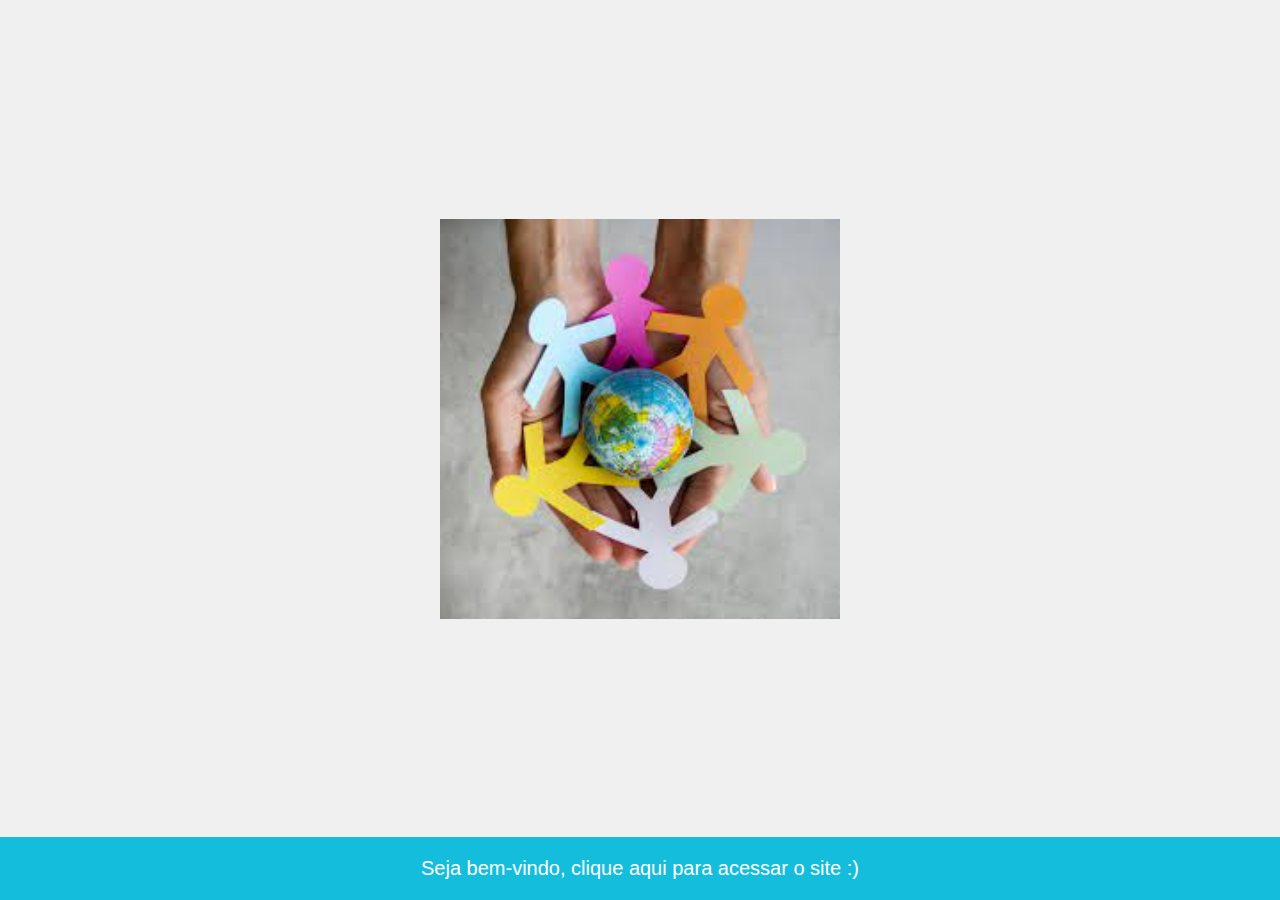
<file: index.html>
<!DOCTYPE html>
<html lang="pt-br">
<head>
    <meta charset="UTF-8">
    <meta name="viewport" content="width=device-width, initial-scale=1.0">
    <title>Página Inicial</title>
    <style>
        * {
            margin: 0;
            padding: 0;
            box-sizing: border-box;
        }

        body {
            background-color: #f0f0f0;
            height: 100vh;
            display: flex;
            flex-direction: column;
            justify-content: center;
            align-items: center;
            font-family: Arial, sans-serif;
        }

        .container {
            flex: 1;
            display: flex;
            justify-content: center;
            align-items: center;
        }

           img {
    max-width: 100%;
    max-height: 100%;
            }

      .botao {
            width: 100%;
            padding: 20px;
            background-color: #14bddb;
            color: white;
            text-align: center;
            font-size: 20px;
            text-decoration: none;
            display: block;
            transition: background-color 0.3s;
        }

        .botao:hover {
            background-color: #14bddb;
        }
    </style>
</head>
<body>

    <div class="container">
<div class="container">
    <img src="img/ong2.jpg" alt="Imagem Central" style="width: 400px; height: auto;">
</div>
    </div>

    <a href="login.html" class="botao">
        Seja bem-vindo, clique aqui para acessar o site :)
    </a>
  <script src="inatividade.js"></script>
</body>
</html>
</file>
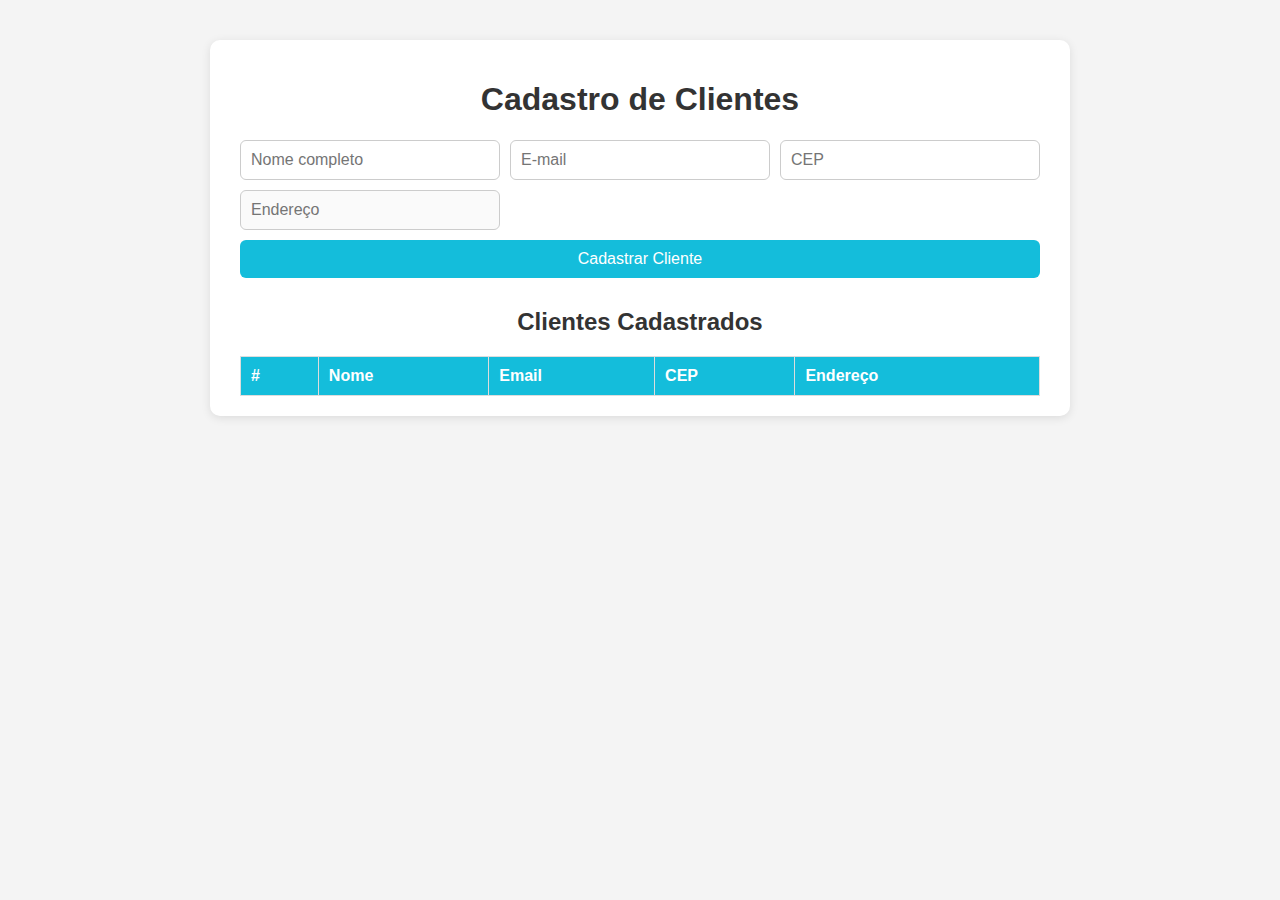
<file: cadastroV.html>
<!DOCTYPE html>
<html lang="pt-BR">
<head>
  <meta charset="UTF-8" />
  <meta name="viewport" content="width=device-width, initial-scale=1.0"/>
  <title>Cadastro de Clientes</title>
  <link rel="stylesheet" href="style.css" />
</head>
<body>
  <div class="container">
    <h1>Cadastro de Clientes</h1>
    <form id="formCliente">
      <input type="text" id="nome" placeholder="Nome completo" required />
      <input type="email" id="email" placeholder="E-mail" required />
      <input type="text" id="cep" placeholder="CEP" required />
      <input type="text" id="endereco" placeholder="Endereço" disabled />
      <button type="submit">Cadastrar Cliente</button>
    </form>

    <h2>Clientes Cadastrados</h2>
    <table>
      <thead>
        <tr>
          <th>#</th>
          <th>Nome</th>
          <th>Email</th>
          <th>CEP</th>
          <th>Endereço</th>
        </tr>
      </thead>
      <tbody id="tabelaClientes"></tbody>
    </table>
  </div>
  <script src="script.js"></script>
  <script src="inatividade.js"></script>
</body>
</html>
</file>
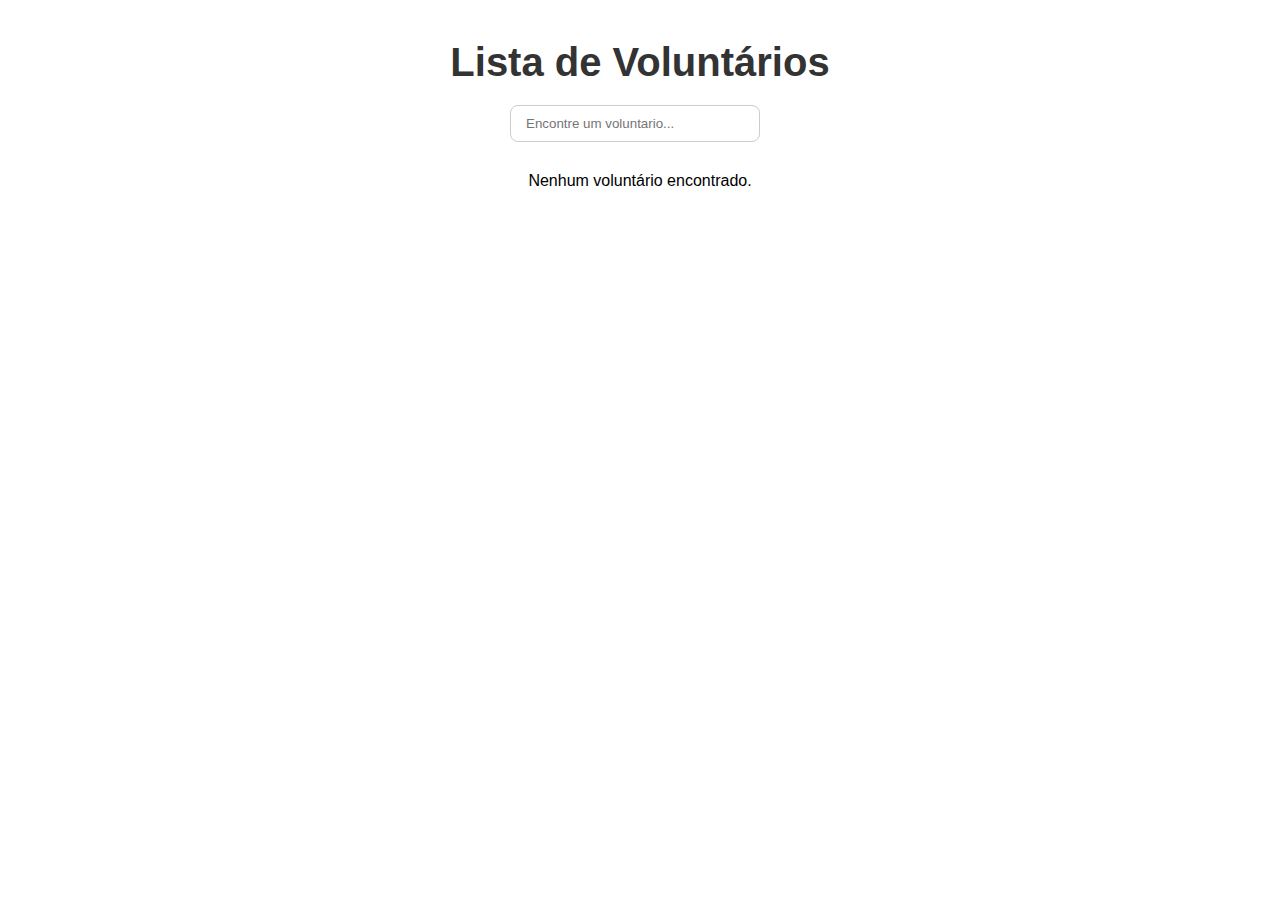
<file: lista.html>
<!DOCTYPE html>
<html lang="pt-BR">
<head>
  <meta charset="UTF-8">
  <meta name="viewport" content="width=device-width, initial-scale=1.0">
  <title>Lista de Voluntários</title>
  <link rel="stylesheet" href="lista.css">
</head>
<body>

  <h1>Lista de Voluntários</h1>

<input type="text" id="filtro" placeholder="Encontre um voluntario..." />
<button id="limparTudo" style="display:none;">Limpar Tudo</button>

  <div class="cards" id="cardsContainer"></div>

  <script src="lista.js"></script>
  <script src="inatividade.js"></script>
</body>
</html>
</file>
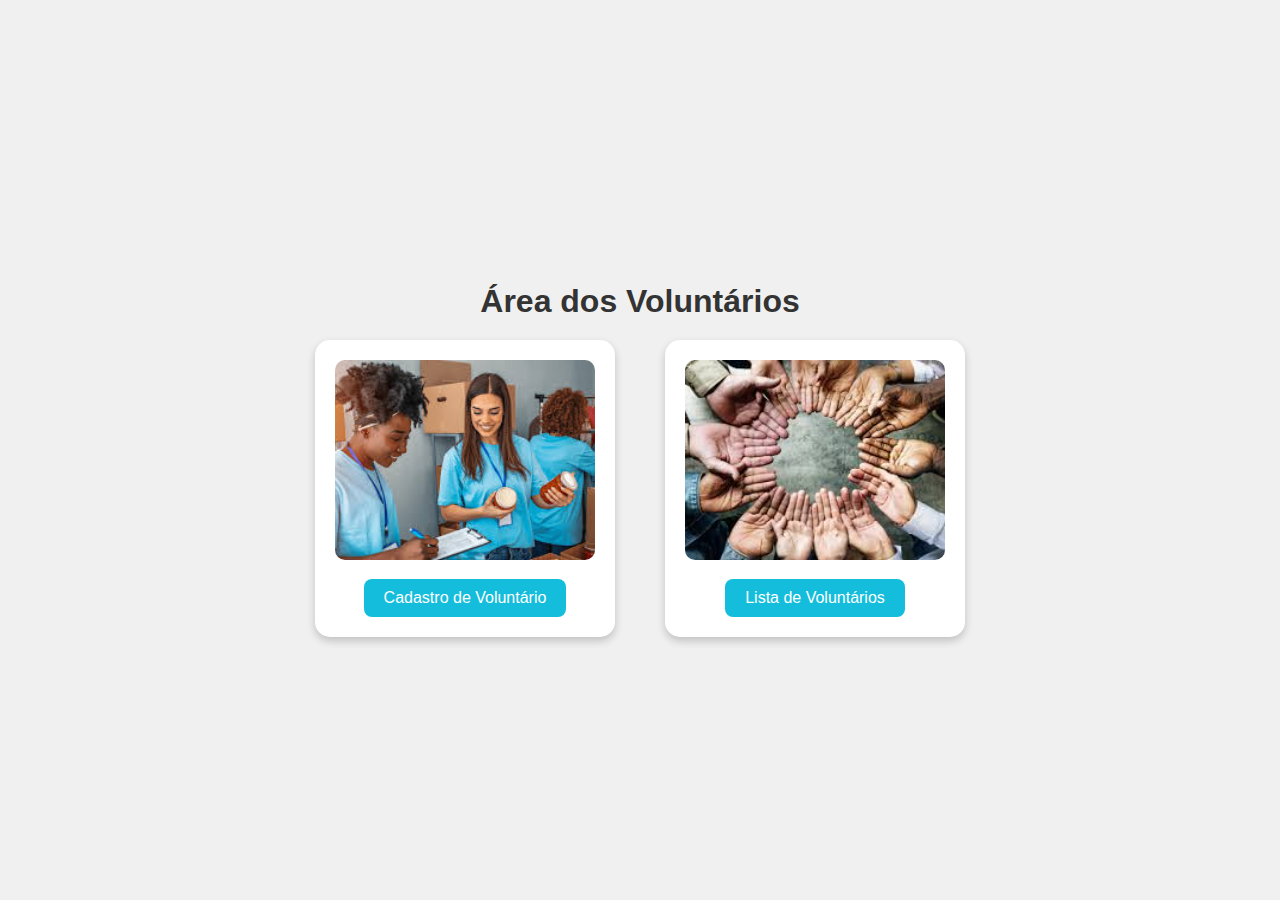
<file: voluntarios.html>
<!DOCTYPE html>
<html lang="pt-br">
<head>
    <meta charset="UTF-8">
    <meta name="viewport" content="width=device-width, initial-scale=1.0">
    <title>Área de Voluntários</title>
    <style>
        * {
            margin: 0;
            padding: 0;
            box-sizing: border-box;
        }

        body {
            background-color: #f0f0f0;
            font-family: Arial, sans-serif;
            display: flex;
            flex-direction: column;
            align-items: center;
            justify-content: center;
            min-height: 100vh;
        }

        h1 {
            margin: 20px;
            color: #333;
        }

        .container {
            display: flex;
            flex-direction: row;
            gap: 50px;
            justify-content: center;
            align-items: center;
            flex-wrap: wrap;
        }

        .card {
            background-color: white;
            border-radius: 15px;
            box-shadow: 0 4px 8px rgba(0,0,0,0.2);
            padding: 20px;
            text-align: center;
            width: 300px;
            transition: transform 0.3s;
        }

        .card:hover {
            transform: scale(1.05);
        }

        .card img {
            width: 100%;
            height: 200px;
            object-fit: cover;
            border-radius: 10px;
        }

        .card a {
            display: inline-block;
            margin-top: 15px;
            padding: 10px 20px;
            background-color: #14bddb;
            color: white;
            text-decoration: none;
            border-radius: 8px;
            transition: background-color 0.3s;
        }

        .card a:hover {
            background-color: #14bddb;
        }
    </style>
</head>
<body>

    <h1>Área dos Voluntários</h1>

    <div class="container">
        <div class="card">
            <img src="img/voluntario.jpg" alt="Cadastro de Voluntário">
            <a href="cadastroV.html">Cadastro de Voluntário</a>
        </div>

        <div class="card">
            <img src="img/images.jpg" alt="Lista de Voluntários">
            <a href="lista.html">Lista de Voluntários</a>
        </div>
    </div>
<script src="inatividade.js"></script>
</body>
</html>
</file>
<file: style.css>
body {
    font-family: Arial, sans-serif;
    background-color: #f4f4f4;
    margin: 0;
    padding: 0;
  }
  
  .container {
    max-width: 800px;
    margin: 40px auto;
    background: #fff;
    padding: 20px 30px;
    border-radius: 10px;
    box-shadow: 0 2px 10px rgba(0, 0, 0, 0.1);
  }
  
  h1, h2 {
    text-align: center;
    color: #333;
  }
  
  form {
    display: grid;
    grid-template-columns: repeat(auto-fit, minmax(240px, 1fr));
    gap: 10px;
    margin-bottom: 30px;
  }
  
  input, button {
    padding: 10px;
    font-size: 16px;
    border-radius: 6px;
    border: 1px solid #ccc;
  }
  
  button {
    grid-column: 1 / -1;
    background-color: #14bddb;
    color: white;
    border: none;
    cursor: pointer;
  }
  
  button:hover {
    background-color: #14bddb;
  }
  
  table {
    width: 100%;
    border-collapse: collapse;
  }
  
  thead {
    background-color: #14bddb;
    color: white;
  }
  
  th, td {
    padding: 10px;
    border: 1px solid #ddd;
    text-align: left;
  }
</file>
<file: lista.css>
* {
  margin: 0;
  padding: 0;
  box-sizing: border-box;
}

body {
  font-family: "Segoe UI", Tahoma, Geneva, Verdana, sans-serif;
  background: white;
  min-height: 100vh;
  display: flex;
  flex-direction: column;
  align-items: center;
  padding: 40px 20px;
}

h1 {
  color: #333;
  margin-bottom: 20px;
  font-size: 2.5rem;
}

input[type="text"] {
  padding: 10px 15px;
  border-radius: 8px;
  border: 1px solid #ccc;
  margin-right: 10px;
  width: 250px;
  transition: border-color 0.3s ease;
}

input[type="text"]:focus {
  border-color: #0077ff;
  outline: none;
}

button {
  padding: 10px 15px;
  border: none;
  border-radius: 8px;
  cursor: pointer;
  background-color: #14bddb;
  color: white;
  font-weight: bold;
  transition: background-color 0.3s ease;
}

button:hover {
  background-color: #14bddb;
}

.cards {
  display: flex;
  flex-wrap: wrap;
  gap: 20px;
  justify-content: center;
  margin-top: 30px;
}

.card {
  background-color: white;
  border-radius: 16px;
  box-shadow: 0 4px 12px rgba(0, 0, 0, 0.15);
  width: 250px;
  padding: 20px;
  text-align: center;
  transition: transform 0.3s ease;
}

.card:hover {
  transform: translateY(-5px);
}

.card img {
  width: 100px;
  height: 100px;
  border-radius: 50%;
  object-fit: cover;
  margin-bottom: 15px;
}

.card h2 {
  font-size: 1.3rem;
  color: #333;
  margin-bottom: 10px;
}

.card p {
  color: #555;
  margin: 5px 0;
}

.card button {
  background-color: #e74c3c;
  margin-top: 10px;
}

.card button:hover {
  background-color: #c0392b;
}
</file>
